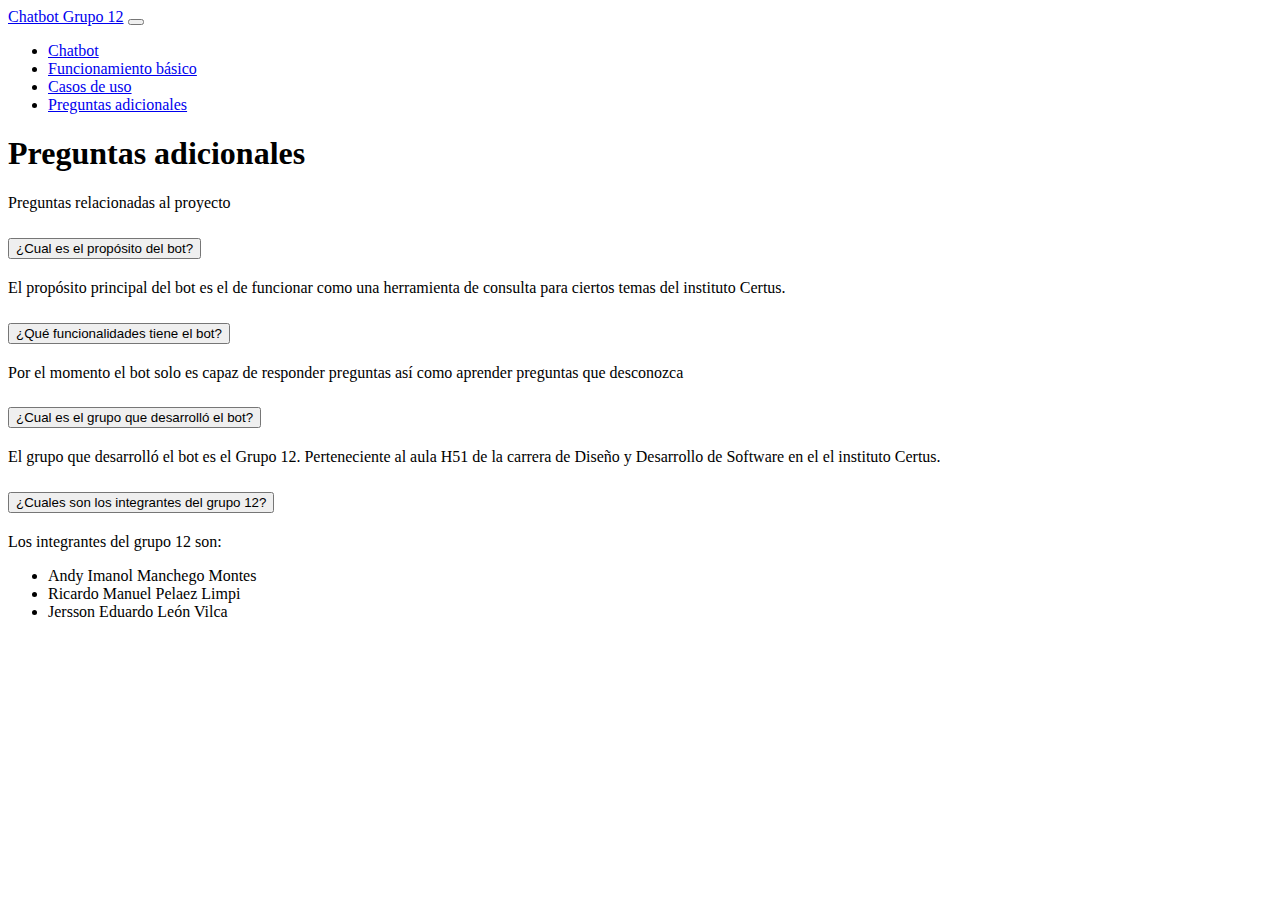
<file: templates/faq.html>
<!doctype html>
<html lang="es">

  <head>
    <meta charset="utf-8">
    <meta name="viewport" content="width=device-width, initial-scale=1">
    <title>Tutorial</title>
    <link href="https://cdn.jsdelivr.net/npm/bootstrap@5.3.2/dist/css/bootstrap.min.css" rel="stylesheet" integrity="sha384-T3c6CoIi6uLrA9TneNEoa7RxnatzjcDSCmG1MXxSR1GAsXEV/Dwwykc2MPK8M2HN" crossorigin="anonymous">
  </head>

  <!-- <body style="background-color: #343541;"> -->
  <body>

    <!-- Nav -->
    <nav class="navbar navbar-expand-lg navbar-dark bg-dark">
      <div class="container-fluid">
        <a class="navbar-brand" href="/">Chatbot Grupo 12</a>
        <button class="navbar-toggler" type="button" data-bs-toggle="collapse" data-bs-target="#navbarSupportedContent" aria-controls="navbarSupportedContent" aria-expanded="false" aria-label="Toggle navigation">
          <span class="navbar-toggler-icon"></span>
        </button>
        <div class="collapse navbar-collapse" id="navbarSupportedContent">
          <ul class="navbar-nav me-auto mb-2 mb-lg-0">
            <li class="nav-item">
              <a class="nav-link" href="/">Chatbot</a>
            </li>
            <li class="nav-item">
              <a class="nav-link" href="/basic">Funcionamiento básico</a>
            </li>
            <li class="nav-item">
              <a class="nav-link" href="/use-cases">Casos de uso</a>
            </li>
            <li class="nav-item">
              <a class="nav-link active" aria-current="page" href="/faq">Preguntas adicionales</a>
            </li>
          </ul>
        </div>
      </div>
    </nav>
    <!-- END Nav -->
    
    <!-- <div>¿Cómo usar el bot?</div> -->
    <div class="container">
      

      <div class="my-4">
        <h1>Preguntas adicionales</h1>
        <p>Preguntas relacionadas al proyecto</p>
      </div>


      <div class="accordion" id="accordionExample">


        <div class="accordion-item">
          <h2 class="accordion-header" id="headingOne">
            <button class="accordion-button" type="button" data-bs-toggle="collapse" data-bs-target="#collapseOne" aria-expanded="true" aria-controls="collapseOne">
              ¿Cual es el propósito del bot?
            </button>
          </h2>
          <div id="collapseOne" class="accordion-collapse collapse show" aria-labelledby="headingOne" data-bs-parent="#accordionExample">
            <div class="accordion-body">
              El propósito principal del bot es el de funcionar como una herramienta de consulta para ciertos temas del instituto Certus.
            </div>
          </div>
        </div>

        <div class="accordion-item">
          <h2 class="accordion-header" id="headingZero">
            <button class="accordion-button" type="button" data-bs-toggle="collapse" data-bs-target="#collapseZero" aria-expanded="true" aria-controls="collapseOne">
              ¿Qué funcionalidades tiene el bot?
            </button>
          </h2>
          <div id="collapseZero" class="accordion-collapse collapse show" aria-labelledby="headingZero" data-bs-parent="#accordionExample">
            <div class="accordion-body">
              Por el momento el bot solo es capaz de responder preguntas así como aprender preguntas que desconozca
            </div>
          </div>
        </div>

        <div class="accordion-item">
          <h2 class="accordion-header" id="headingTwo">
            <button class="accordion-button" type="button" data-bs-toggle="collapse" data-bs-target="#collapseTwo" aria-expanded="true" aria-controls="collapseOne">
              ¿Cual es el grupo que desarrolló el bot?
            </button>
          </h2>
          <div id="collapseTwo" class="accordion-collapse collapse show" aria-labelledby="headingTwo" data-bs-parent="#accordionExample">
            <div class="accordion-body">
              El grupo que desarrolló el bot es el Grupo 12. Perteneciente al aula H51 de la carrera de Diseño y Desarrollo de Software en el el instituto Certus.
            </div>
          </div>
        </div>

        <div class="accordion-item">
          <h2 class="accordion-header" id="headingThree">
            <button class="accordion-button" type="button" data-bs-toggle="collapse" data-bs-target="#collapseThree" aria-expanded="true" aria-controls="collapseOne">
              ¿Cuales son los integrantes del grupo 12?
            </button>
          </h2>
          <div id="collapseThree" class="accordion-collapse collapse show" aria-labelledby="headingThree" data-bs-parent="#accordionExample">
            <div class="accordion-body">
              Los integrantes del grupo 12 son:
              <ul>
                <li>Andy Imanol Manchego Montes</li>
                <li>Ricardo Manuel Pelaez Limpi</li>
                <li>Jersson Eduardo León Vilca</li>
              </ul>
            </div>
          </div>
        </div>





    </div>




    <script src="https://cdn.jsdelivr.net/npm/@popperjs/core@2.11.8/dist/umd/popper.min.js" integrity="sha384-I7E8VVD/ismYTF4hNIPjVp/Zjvgyol6VFvRkX/vR+Vc4jQkC+hVqc2pM8ODewa9r" crossorigin="anonymous"></script>
    <script src="https://cdn.jsdelivr.net/npm/bootstrap@5.3.2/dist/js/bootstrap.min.js" integrity="sha384-BBtl+eGJRgqQAUMxJ7pMwbEyER4l1g+O15P+16Ep7Q9Q+zqX6gSbd85u4mG4QzX+" crossorigin="anonymous"></script>
  </body>

</html>
</file>
